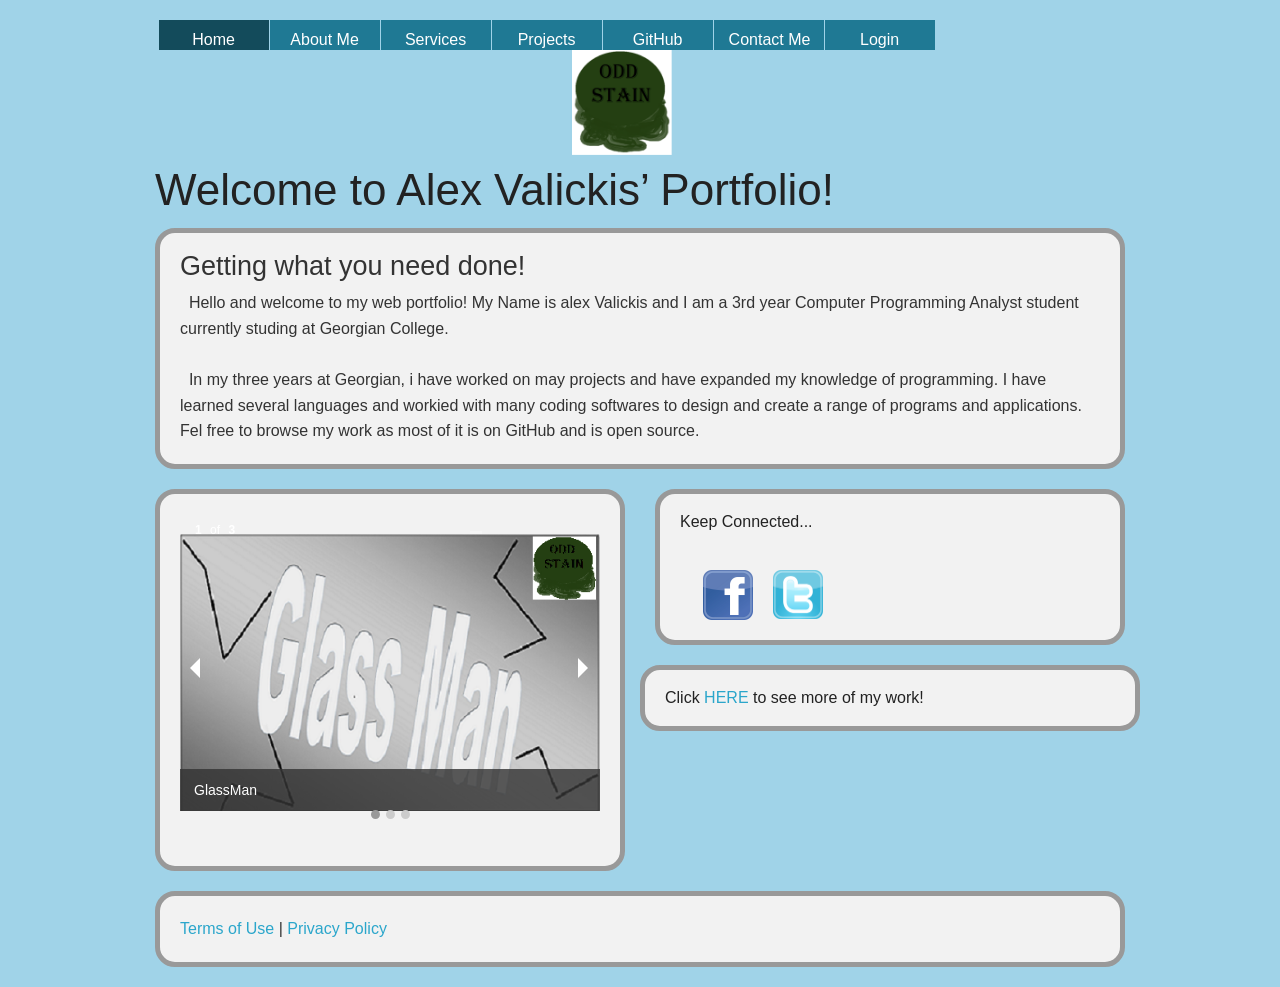
<file: Assignment 2/index.html>
<!doctype html>
<!--
Name: Alex Valickis
Date: January 30th 2014
Purpose: Home page
-->
<html class="no-js" lang="en">
	<head>
		<meta charset="utf-8" />
		<meta name="viewport" content="width=device-width, initial-scale=1.0" />
		<!-- Page Tittle -->
		<title>Home | Alex's Porfolio</title>
		<link rel="stylesheet" href="css/foundation.css" />
		<script src="js/modernizr.js"></script>
	</head>
	<body id="home">
		<div class="row">
			<div class="large-10 small-6">
				<!-- Nav Bar and links -->
				<div class="nav">
					<ul>
						<li>
							<a href="index.html" id="navHome">Home</a>
						</li>
						<li>
							<a href="about.html" id="navAbout">About Me</a>
						</li>
						<li>
							<a href="services.html" id="navServices">Services</a>
						</li>
						<li>
							<a href="project.html" id="navProject">Projects</a>
						</li>
						<li>
							<a href="github.html" id="navGit">GitHub</a>
						</li>
						<li>
							<a href="contact.html" id="navContact">Contact Me</a>
						</li>
						<li>
							<a href="login.html" id="navlogin">Login</a>
						</li>
					</ul>
				</div>
			</div>
			<div class="large-2 snall-6 small-centered columns">
				<img src="img/logo.png" height="100px" width="100px" align="center"/>
			</div>
		</div>
		<div class="row">
			<!-- Page Content -->
			<div class="large-12 columns">
				<h1>Welcome to Alex Valickis&rsquo; Portfolio!</h1>
			</div>
		</div>

		<div class="row">
			<div class="large-12 columns">
				<!-- Home Page Greeting -->
				<div class="panel">
					<h3>Getting what you need done!</h3>
					<p>
						&nbsp; Hello and welcome to my web portfolio! My Name is alex Valickis and I am a 3rd year
						Computer Programming Analyst student currently studing at Georgian College.
						<br>
						<br>
						&nbsp; In my three years at Georgian, i have worked on may projects and have expanded my
						knowledge of programming. I have learned several languages and workied with many coding softwares
						to design and create a range of programs and applications. Fel free to browse my work as most of it
						is on GitHub and is open source.
					</p>
				</div>
			</div>
		</div>
		<div class="row">
			<div class="large-6 large-uncentered meduim-6 medium-uncentered small-centered small-6 columns">
				<div class="panel">
					<!-- Projects slider -->
					<div class="imgPanel">
						<ul class="orbiter" data-orbit>
							<li>
								<img src="img/glassman.png" alt="slide 1" />
								<div class="orbit-caption">
									GlassMan
								</div>
							</li>
							<li>
								<img src="img/Sidescroller.png" alt="slide 2" />
								<div class="orbit-caption">
									Side Scroller
								</div>
							</li>
							<li>
								<img src="img/Flashbanner.png" alt="slide 3" />
								<div class="orbit-caption">
									Flash Banner Ad
								</div>
							</li>
						</ul>
					</div>
				</div>
			</div>
			<div class="large-6 large-uncentered meduim-6 medium-uncentered small-centered small-6 columns">
				<!-- Keep connected links -->
				<div class="panel">
					Keep Connected...
					<div class="row">
						<div class="imgPanel">
							<ul>
								<li>
									<a href="https://www.facebook.com/alex.valickis"><img src="img/facebook_logo.png" height="50" width="50"/></a>
								</li>
								<li>
									<a href="https://twitter.com/GuidedBurrito"><img src="img/twitter.png" height="50" width="50"/></a>
								</li>
							</ul>
						</div>
					</div>
				</div>
				<div class="row">
					<!-- More projects link -->
					<div class="panel">
						Click <a href="project.html">HERE</a> to see more of my work!
					</div>
				</div>
			</div>
		</div>
		<div class="row">
			<div class="large-12 columns">
				<!-- Footer -->
				<div class="panel">
					<p>
						<a href="terms.html">Terms of Use</a> | <a href="privacy.html">Privacy Policy</a>
					</p>
				</div>
			</div>
		</div>
		<script src="js/jquery.js"></script>
		<script src="js/foundation.min.js"></script>
		<script>
			$(document).foundation();
		</script>
	</body>
</html>
</file>
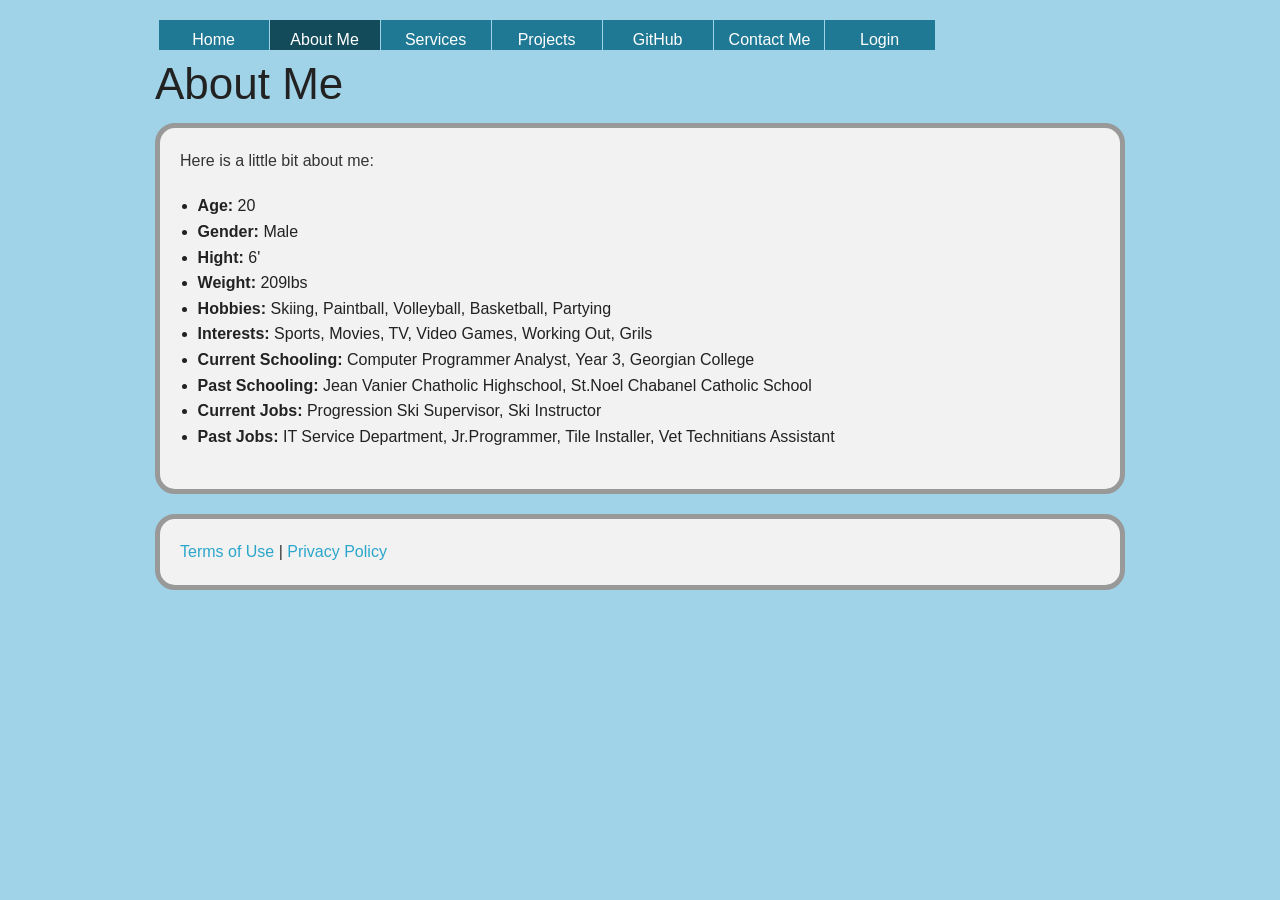
<file: Assignment 2/about.html>
<!doctype html>
<!--
Name: Alex Valickis
Date: January 30th 2014
Purpose: About me page
-->
<html class="no-js" lang="en">
	<!-- Page ttile -->
	<head>
		<meta charset="utf-8" />
		<meta name="viewport" content="width=device-width, initial-scale=1.0" />
		<title>About | Alex's Portfolio</title>
		<link rel="stylesheet" href="css/foundation.css" />
		<script src="js/modernizr.js"></script>
	</head>
	<body id="about">
		<div class="row">
			<div class="large-10">
				<!-- Nav Bar and links -->
				<div class="nav">
					<ul>
						<li>
							<a href="index.html" id="navHome">Home</a>
						</li>
						<li>
							<a href="about.html" id="navAbout">About Me</a>
						</li>
						<li>
							<a href="services.html" id="navServices">Services</a>
						</li>
						<li>
							<a href="project.html" id="navProject">Projects</a>
						</li>
						<li>
							<a href="guthub.html" id="navGit">GitHub</a>
						</li>
						<li>
							<a href="contact.html" id="navContact">Contact Me</a>
						</li>
						<li>
							<a href="login.html" id="navlogin">Login</a>
						</li>
					</ul>
				</div>
			</div>
		</div>
		<div class="row">
			<div class="large-12 columns">
				<!-- Page content -->
				<h1>About Me</h1>
			</div>
		</div>

		<div class="row">
			<div class="large-12 columns">
				<div class="panel">
					<!-- My info -->
					<p>
						Here is a little bit about me:
						<ul>
							<li>
								<b>Age:</b> 20
							</li>
							<li>
								<b>Gender:</b> Male
							</li>
							<li>
								<b>Hight:</b> 6'
							</li>
							<li>
								<b>Weight:</b> 209lbs
							</li>
							<li>
								<b>Hobbies:</b> Skiing, Paintball, Volleyball, Basketball, Partying
							</li>
							<li>
								<b>Interests:</b> Sports, Movies, TV, Video Games, Working Out, Grils
							</li>
							<li>
								<b>Current Schooling:</b> Computer Programmer Analyst, Year 3, Georgian College
							</li>
							<li>
								<b>Past Schooling:</b> Jean Vanier Chatholic Highschool, St.Noel Chabanel Catholic School
							</li>
							<li>
								<b>Current Jobs:</b> Progression Ski Supervisor, Ski Instructor
							</li>
							<li>
								<b>Past Jobs:</b> IT Service Department, Jr.Programmer, Tile Installer, Vet Technitians Assistant
							</li>
						</ul>
					</p>
					<div class="row"></div>
				</div>
			</div>
		</div>
		<div class="row">
			<div class="large-12 columns">
				<!-- Footer -->
				<div class="panel">
					<p>
						<a href="terms.html">Terms of Use</a> | <a href="privacy.html">Privacy Policy</a>
					</p>
				</div>
			</div>
		</div>
		<script src="js/jquery.js"></script>
		<script src="js/foundation.min.js"></script>
		<script>
			$(document).foundation();
		</script>
	</body>
</html>
</file>
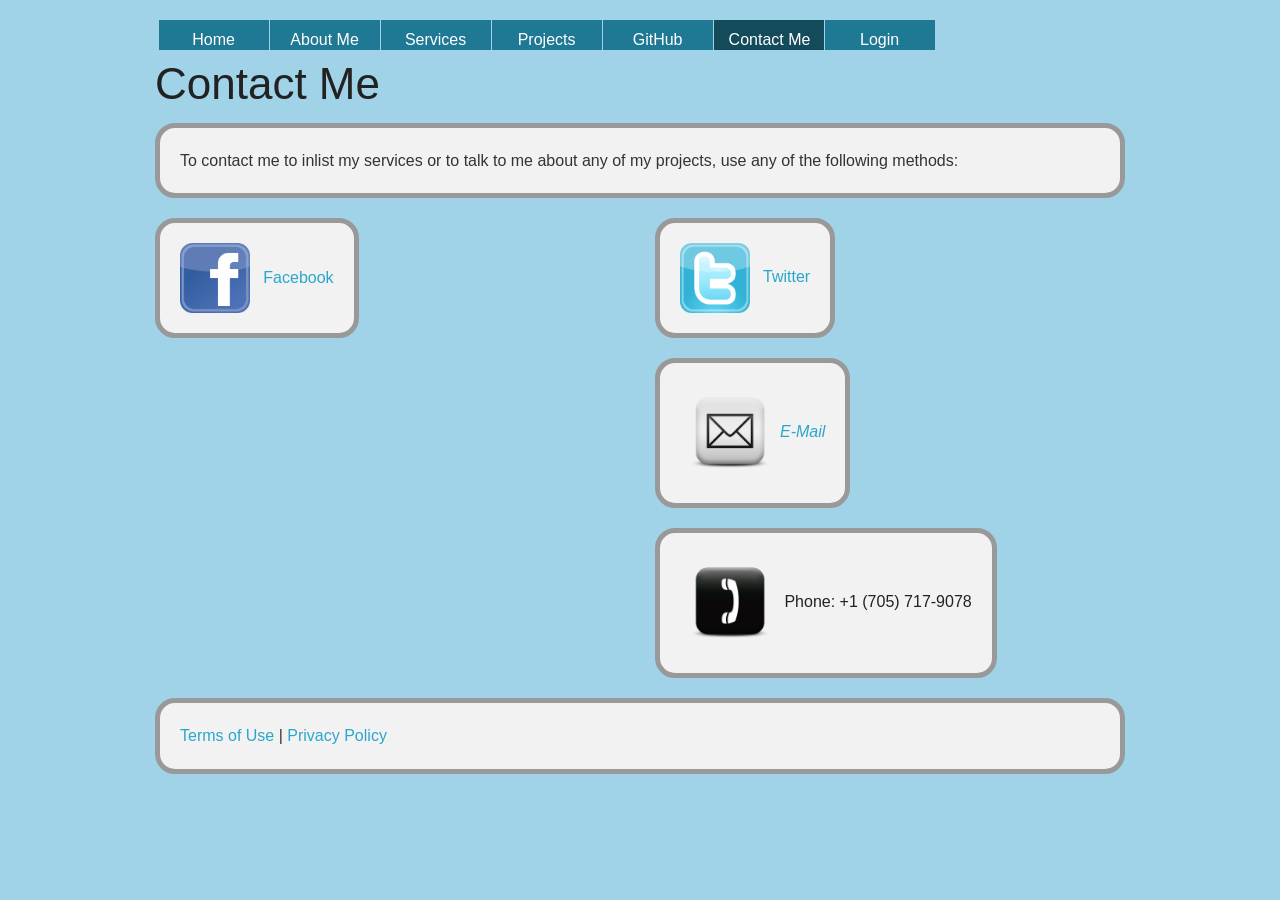
<file: Assignment 2/contact.html>
<!doctype html>
<!--
Name: Alex Valickis
Date: January 30th 2014
Purpose: contact me page
-->
<html class="no-js" lang="en">
	<head>
		<meta charset="utf-8" />
		<meta name="viewport" content="width=device-width, initial-scale=1.0" />
		<!-- Page Tittle -->
		<title>Contact Me | Alex's Portfolio</title>
		<link rel="stylesheet" href="css/foundation.css" />
		<script src="js/modernizr.js"></script>
	</head>
	<body id="contact">
		<div class="row">
			<div class="large-10">
				<!-- Nav Bar and links -->
				<div class="nav">
					<ul>
						<li>
							<a href="index.html" id="navHome">Home</a>
						</li>
						<li>
							<a href="about.html" id="navAbout">About Me</a>
						</li>
						<li>
							<a href="services.html" id="navServices">Services</a>
						</li>
						<li>
							<a href="project.html" id="navProject">Projects</a>
						</li>
						<li>
							<a href="github.html" id="navGit">GitHub</a>
						</li>
						<li>
							<a href="contact.html" id="navContact">Contact Me</a>
						</li>
						<li>
							<a href="login.html" id="navlogin">Login</a>
						</li>
					</ul>
				</div>
			</div>
		</div>
		<div class="row">
			<div class="large-12 columns">
				<!-- Page Content -->
				<h1>Contact Me</h1>
			</div>
		</div>
		<div class="row">
			<div class="large-12 columns">
				<div class="panel">
					<p>
						To contact me to inlist my services or to talk to me about any of my projects, use any of the following methods:
					</p>
				</div>
			</div>
			<!-- Contact info and links -->
			<div class="large-6 large-uncentered meduim-6 medium-uncentered small-centered small-6 columns">
				<div class="table">
					<a href="https://www.facebook.com/alex.valickis"><img src="img/facebook_logo.png" height="70" width="70"/> &nbsp; Facebook</a>
				</div>
			</div>
			<div class="large-6 large-uncentered meduim-6 medium-uncentered small-centered small-6 columns">
				<div class="table">
					<a href="https://twitter.com/GuidedBurrito"><img src="img/twitter.png" height="70" width="70"/> &nbsp; Twitter</a>
				</div>
			</div>
			<div class="large-6 large-uncentered meduim-6 medium-uncentered small-centered small-6 columns">
				<div class="table">
					<address>
						<a href="mailto:alexvalickis@hotmail.com"><img src="img/email.png" height="100" width="100"/>E-Mail</a>
					</address>
				</div>
			</div>
			<div class="large-6 large-uncentered meduim-6 medium-uncentered small-centered small-6 columns">
				<div class="table">
					<img src="img/phone.png" height="100" width="100"/> Phone: +1 (705) 717-9078
				</div>
			</div>
		</div>
		<div class="row">
			<div class="large-12 columns">
				<!-- Footer -->
				<div class="panel">
					<p>
						<a href="terms.html">Terms of Use</a> | <a href="privacy.html">Privacy Policy</a>
					</p>
				</div>
			</div>
		</div>
		<script src="js/jquery.js"></script>
		<script src="js/foundation.min.js"></script>
		<script>
			$(document).foundation();
		</script>
	</body>
</html>
</file>
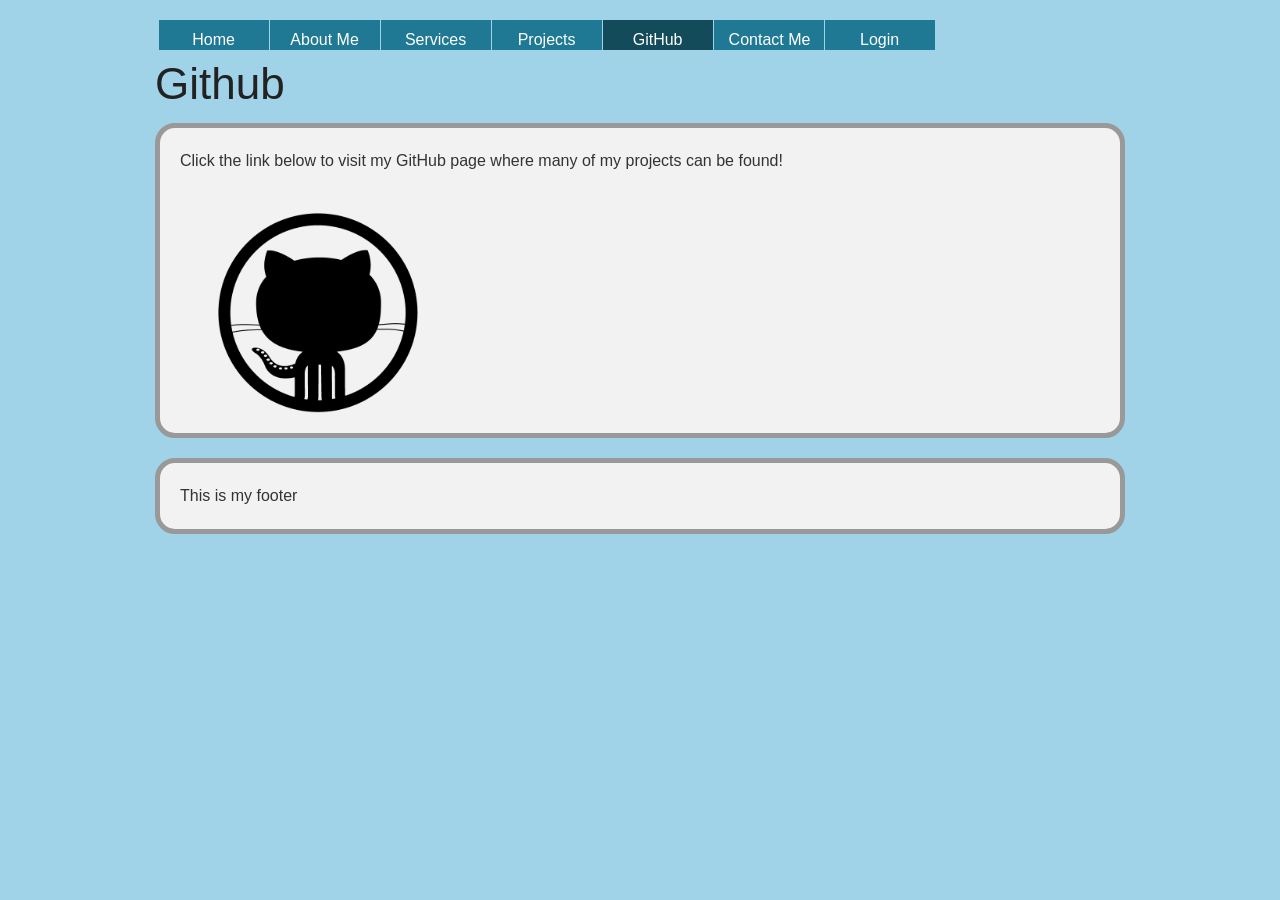
<file: Assignment 2/github.html>
<!doctype html>
<!--
Name: Alex Valickis
Date: January 30th 2014
Purpose: GitHub link page
-->
<html class="no-js" lang="en">
	<head>
		<meta charset="utf-8" />
		<meta name="viewport" content="width=device-width, initial-scale=1.0" />
		<!-- Page Tittle -->
		<title>GitHub | Alex's Portfolio</title>
		<link rel="stylesheet" href="css/foundation.css" />
		<script src="js/modernizr.js"></script>
	</head>
	<body id="github">
		<div class="row">
			<div class="large-10">
				<!-- Nav Bar and links -->
				<div class="nav">
					<ul>
						<li>
							<a href="index.html" id="navHome">Home</a>
						</li>
						<li>
							<a href="about.html" id="navAbout">About Me</a>
						</li>
						<li>
							<a href="services.html" id="navServices">Services</a>
						</li>
						<li>
							<a href="project.html" id="navProject">Projects</a>
						</li>
						<li>
							<a href="github.html" id="navGit">GitHub</a>
						</li>
						<li>
							<a href="contact.html" id="navContact">Contact Me</a>
						</li>
						<li>
							<a href="login.html" id="navlogin">Login</a>
						</li>
					</ul>
				</div>
			</div>
		</div>
		<div class="row">
			<!-- Page Content -->
			<div class="large-12 columns">
				<h1>Github</h1>
			</div>
		</div>

		<div class="row">
			<div class="large-12 columns">
				<div class="panel">
					<!-- GitHub link -->
					<div class="imgPanel">
						<p>
							Click the link below to visit my GitHub page where many of my projects can be found!
							<ul>
								<li>
									<a href="https://github.com/GuidedBurrito" id="linkGitHub"><img src="img/blackcat.png" height="200px" width="200px"/></a>
								</li>
							</ul>
						</p>
						<div class="row"></div>
					</div>
				</div>
			</div>
		</div>
		<div class="row">
			<div class="large-12 columns">
				<!-- Footer -->
				<div class="panel">
					<p>
						This is my footer
					</p>
				</div>
			</div>
		</div>
		<script src="js/jquery.js"></script>
		<script src="js/foundation.min.js"></script>
		<script>
			$(document).foundation();
		</script>
	</body>
</html>
</file>
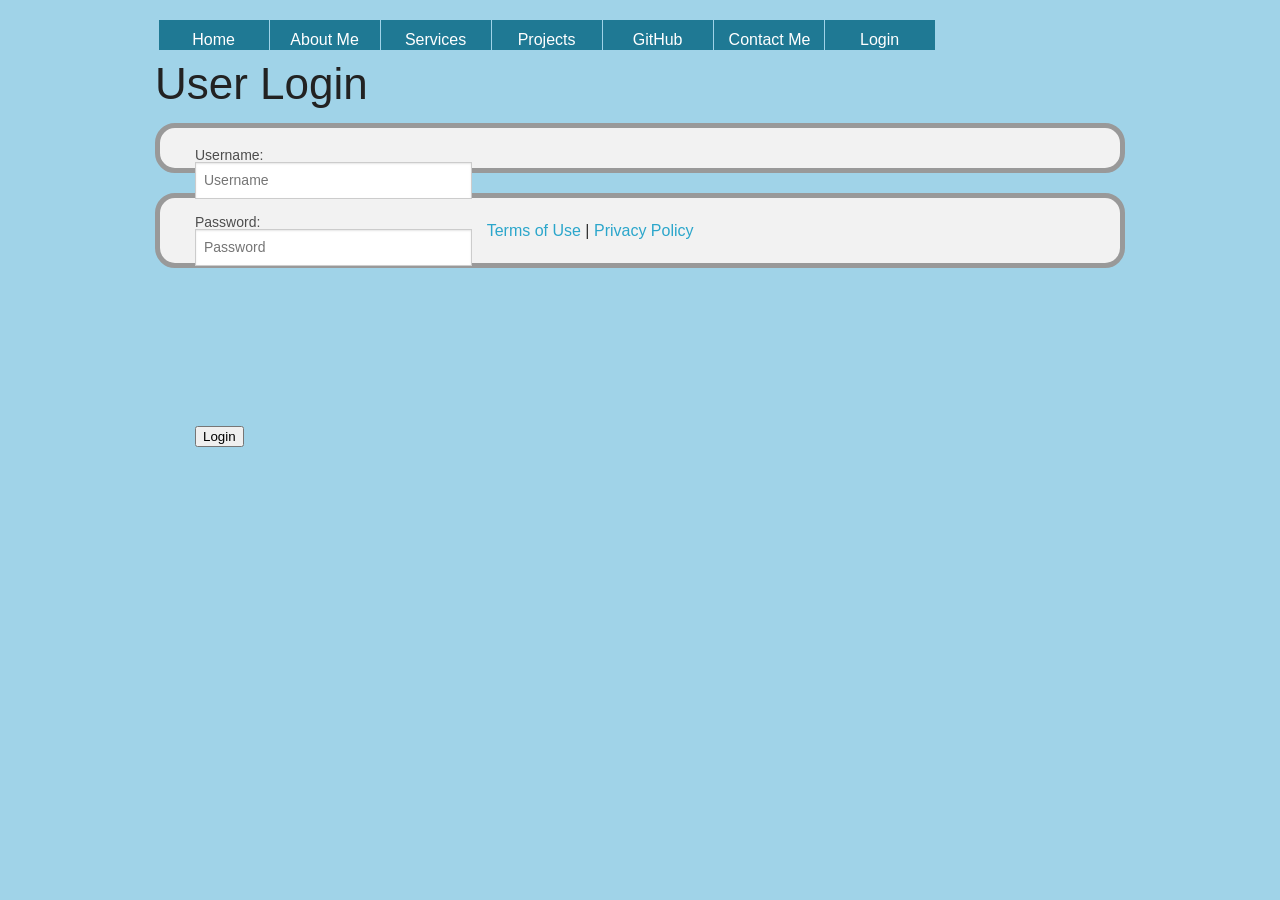
<file: Assignment 2/login.html>
<!doctype html>
<!--
Name: Alex Valickis
Date: January 30th 2014
Purpose: Terms page
-->
<html class="no-js" lang="en">
	<head>
		<meta charset="utf-8" />
		<meta name="viewport" content="width=device-width, initial-scale=1.0" />
		<!-- Page Tittle -->
		<title>Login | Alex's Portfolio</title>
		<link rel="stylesheet" href="css/foundation.css" />
		<script src="js/modernizr.js"></script>
	</head>
	<body>
		<div class="row">
			<div class="large-10">
				<!-- Nav Bar and links -->
				<div class="nav">
					<ul>
						<li>
							<a href="index.html" id="navHome">Home</a>
						</li>
						<li>
							<a href="about.html" id="navAbout">About Me</a>
						</li>
						<li>
							<a href="services.html" id="navServices">Services</a>
						</li>
						<li>
							<a href="project.html" id="navProject">Projects</a>
						</li>
						<li>
							<a href="github.html" id="navGit">GitHub</a>
						</li>
						<li>
							<a href="contact.html" id="navContact">Contact Me</a>
						</li>
						<li>
							<a href="login.html" id="navlogin">Login</a>
						</li>
					</ul>
				</div>
			</div>
		</div>
		<div class="row">
			<!-- Page Content -->
			<div class="large-12 columns">
				<h1>User Login</h1>
			</div>
		</div>

		<div class="row">
			<div class="large-12 columns">
				<!-- Terms of use link and viewer -->
				<div class="panel">
					<div class="large-4 columns">
						<form name="form1" method="post" action="validate.php">
							<label>Username:
								<input type="text" placeholder="Username" id="usernametxt"/>
							</label>
							<label>Password:
								<input type="password" placeholder="Password" id="passwordtxt"/>
							</label>
						<br/><br/><br/><br/><br/><br/><br/><br/><br/>
						<input type="submit" name="Submit" value="Login">
						</form>
					</div>
				</div>
			
				<!-- Footer -->
				<div class="panel">
					<p>
						<a href="terms.html">Terms of Use</a> | <a href="privacy.html">Privacy Policy</a>
					</p>
				</div>
			</div>
		</div>
		<script src="js/jquery.js"></script>
		<script src="js/foundation.min.js"></script>
		<script>
			$(document).foundation();
		</script>
	</body>
</html>
</file>
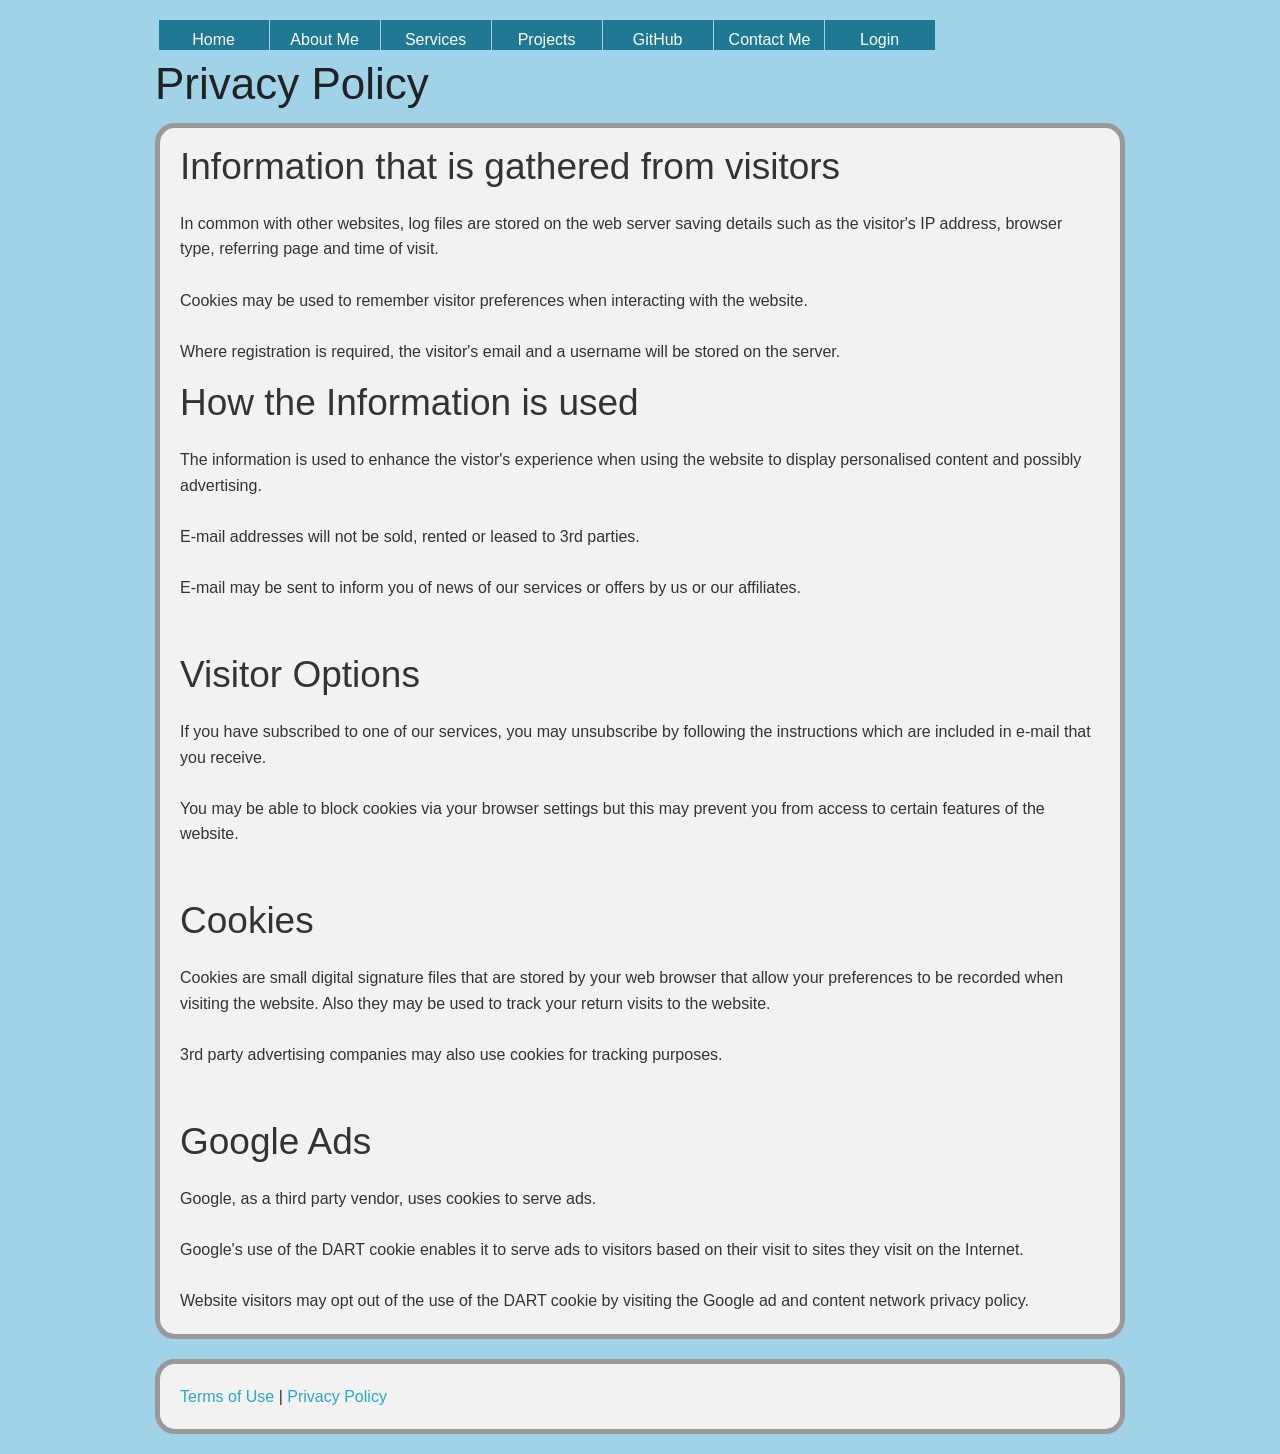
<file: Assignment 2/privacy.html>
<!doctype html>
<!--
Name: Alex Valickis
Date: January 30th 2014
Purpose: Privacy page
-->
<html class="no-js" lang="en">
	<head>
		<meta charset="utf-8" />
		<meta name="viewport" content="width=device-width, initial-scale=1.0" />
		<!-- Page Tittle -->
		<title>Projects | Alex's Portfolio</title>
		<link rel="stylesheet" href="css/foundation.css" />
		<script src="js/modernizr.js"></script>
	</head>
	<body>
		<div class="row">
			<div class="large-10">
				<!-- Nav Bar and links -->
				<div class="nav">
					<ul>
						<li>
							<a href="index.html" id="navHome">Home</a>
						</li>
						<li>
							<a href="about.html" id="navAbout">About Me</a>
						</li>
						<li>
							<a href="services.html" id="navServices">Services</a>
						</li>
						<li>
							<a href="project.html" id="navProject">Projects</a>
						</li>
						<li>
							<a href="github.html" id="navGit">GitHub</a>
						</li>
						<li>
							<a href="contact.html" id="navContact">Contact Me</a>
						</li>
						<li>
							<a href="login.html" id="navlogin">Login</a>
						</li>
					</ul>
				</div>
			</div>
		</div>
		<div class="row">
			<div class="large-12 columns">
				<h1>Privacy Policy</h1>
			</div>
		</div>

		<div class="row">
			<!-- Page Content -->
			<div class="large-12 columns">
				<!-- Privacy Policy -->
				<div class="panel">
					<h2>Information that is gathered from visitors</h2>
					<br>
					<p>
						In common with other websites, log files are stored on the web server saving details such as the visitor's IP address, browser type, referring page and time of visit.
						<br>
						<br>
						Cookies may be used to remember visitor preferences when interacting with the website.
						<br>
						<br>
						Where registration is required, the visitor's email and a username will be stored on the server.
					</p>

					<h2>How the Information is used</h2>
					<br>
					<p>
						The information is used to enhance the vistor's experience when using the website to display personalised content and possibly advertising.
						<br>
						<br>
						E-mail addresses will not be sold, rented or leased to 3rd parties.
						<br>
						<br>
						E-mail may be sent to inform you of news of our services or offers by us or our affiliates.
					</p>
					<br>
					<br>
					<h2>Visitor Options</h2>
					<br>
					<p>
						If you have subscribed to one of our services, you may unsubscribe by following the instructions which are included in e-mail that you receive.
						<br>
						<br>
						You may be able to block cookies via your browser settings but this may prevent you from access to certain features of the website.
					</p>
					<br>
					<br>
					<h2>Cookies</h2>
					<br>
					<p>
						Cookies are small digital signature files that are stored by your web browser that allow your preferences to be recorded when visiting the website. Also they may be used to track your return visits to the website.
						<br>
						<br>
						3rd party advertising companies may also use cookies for tracking purposes.
					</p>
					<br>
					<br>
					<h2>Google Ads</h2>
					<br>
					<p>
						Google, as a third party vendor, uses cookies to serve ads.
						<br>
						<br>
						Google's use of the DART cookie enables it to serve ads to visitors based on their visit to sites they visit on the Internet.
						<br>
						<br>
						Website visitors may opt out of the use of the DART cookie by visiting the Google ad and content network privacy policy.
					</p>
				</div>
				<!-- Footer -->
				<div class="panel">
					<p>
						<a href="terms.html">Terms of Use</a> | <a href="privacy.html">Privacy Policy</a>
					</p>
				</div>
			</div>
		</div>
		<script src="js/jquery.js"></script>
		<script src="js/foundation.min.js"></script>
		<script>
			$(document).foundation();
		</script>
	</body>
</html>
</file>
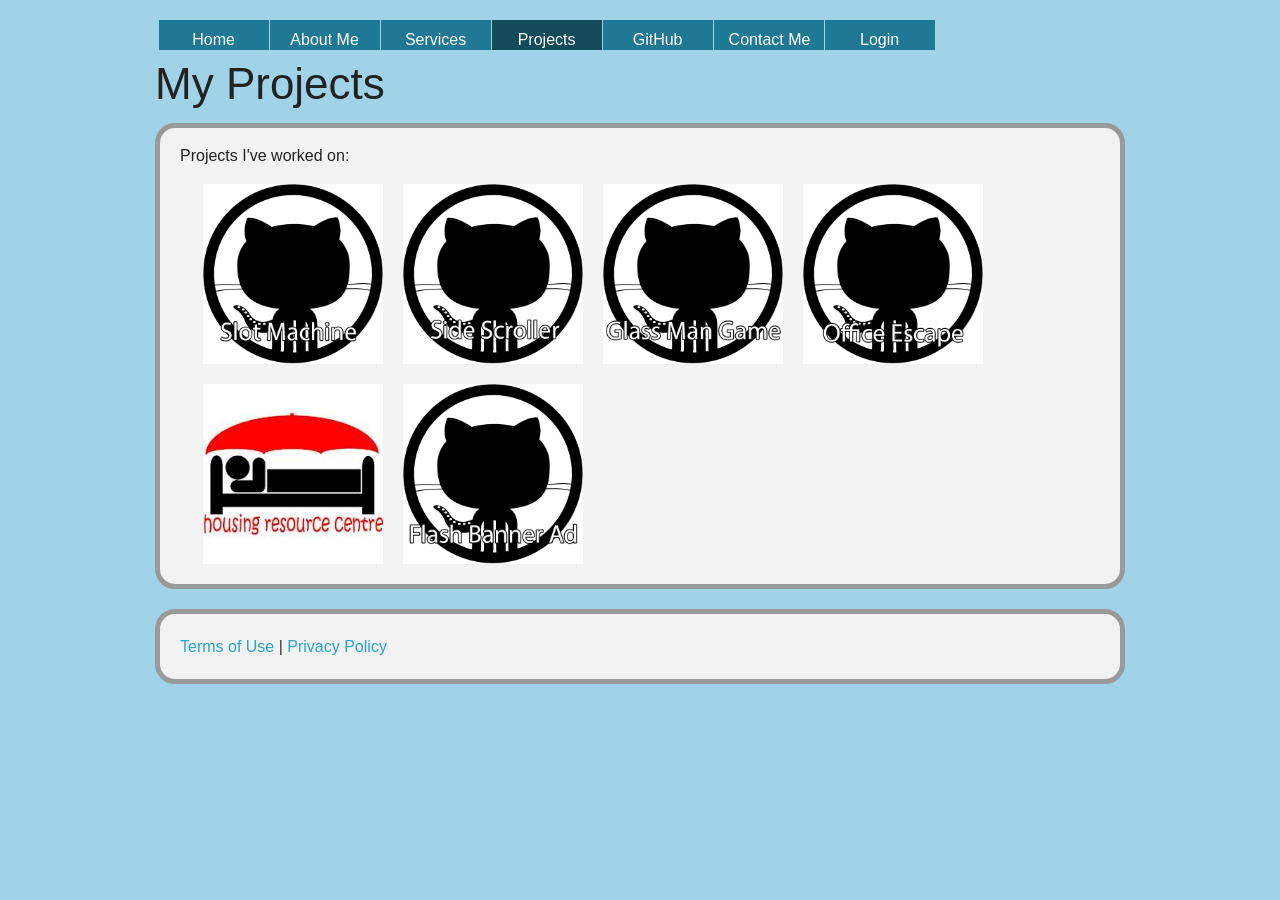
<file: Assignment 2/project.html>
<!doctype html>
<!--
Name: Alex Valickis
Date: January 30th 2014
Purpose: Projects page
-->
<html class="no-js" lang="en">
	<head>
		<meta charset="utf-8" />
		<meta name="viewport" content="width=device-width, initial-scale=1.0" />
		<!-- Page Tittle -->
		<title>Projects | Alex's Portfolio</title>
		<link rel="stylesheet" href="css/foundation.css" />
		<script src="js/modernizr.js"></script>
	</head>
	<body id="project">
		<div class="row">
			<div class="large-10">
				<!-- Nav Bar and links -->
				<div class="nav">
					<ul>
						<li>
							<a href="index.html" id="navHome">Home</a>
						</li>
						<li>
							<a href="about.html" id="navAbout">About Me</a>
						</li>
						<li>
							<a href="services.html" id="navServices">Services</a>
						</li>
						<li>
							<a href="project.html" id="navProject">Projects</a>
						</li>
						<li>
							<a href="github.html" id="navGit">GitHub</a>
						</li>
						<li>
							<a href="contact.html" id="navContact">Contact Me</a>
						</li>
						<li>
							<a href="login.html" id="navlogin">Login</a>
						</li>
					</ul>
				</div>
			</div>
		</div>
		<div class="row">
			<!-- Page Content -->
			<div class="large-12 columns">
				<h1>My Projects</h1>
			</div>
		</div>

		<div class="row">
			<div class="large-12 columns">
				<div class="panel">
					Projects I've worked on:
					<!-- Project images and links -->
					<div class="imgPanel">
						<div class="row">
							<ul>
								<li>
									<a href="https://github.com/GuidedBurrito/SlotMachine-Assignment2"><img src="img/git_slot_pic.jpg" height="180" width="180"/></a>
								</li>
								<li>
									<a href="https://github.com/GuidedBurrito/SideScroller"><img src="img/git_scroller.jpg" height="180" width="180"/></a>
								</li>
								<li>
									<a href="https://github.com/GuidedBurrito/GlassMan"><img src="img/git_glass.jpg" height="180" width="180"/></a>
								</li>
								<li>
									<a href="https://github.com/GuidedBurrito/OfficeEscape"><img src="img/git_office.jpg" height="180" width="180"/></a>
								</li>
								<li>
									<a href="http://www.housinginfo.ca/"><img src="img/hrc_site.jpeg" height="180" width="180"/></a>
								</li>
								<li>
									<a href="https://github.com/GuidedBurrito/FlashBannerAd"><img src="img/git_ad.jpg" height="180" width="180"/></a>
								</li>
							</ul>
						</div>
					</div>
				</div>
			</div>
		</div>
		<div class="row">
			<div class="large-12 columns">
				<!-- Footer -->
				<div class="panel">
					<p>
						<a href="terms.html">Terms of Use</a> | <a href="privacy.html">Privacy Policy</a>
					</p>
				</div>
			</div>
		</div>
		<script src="js/jquery.js"></script>
		<script src="js/foundation.min.js"></script>
		<script>
			$(document).foundation();
		</script>
	</body>
</html>
</file>
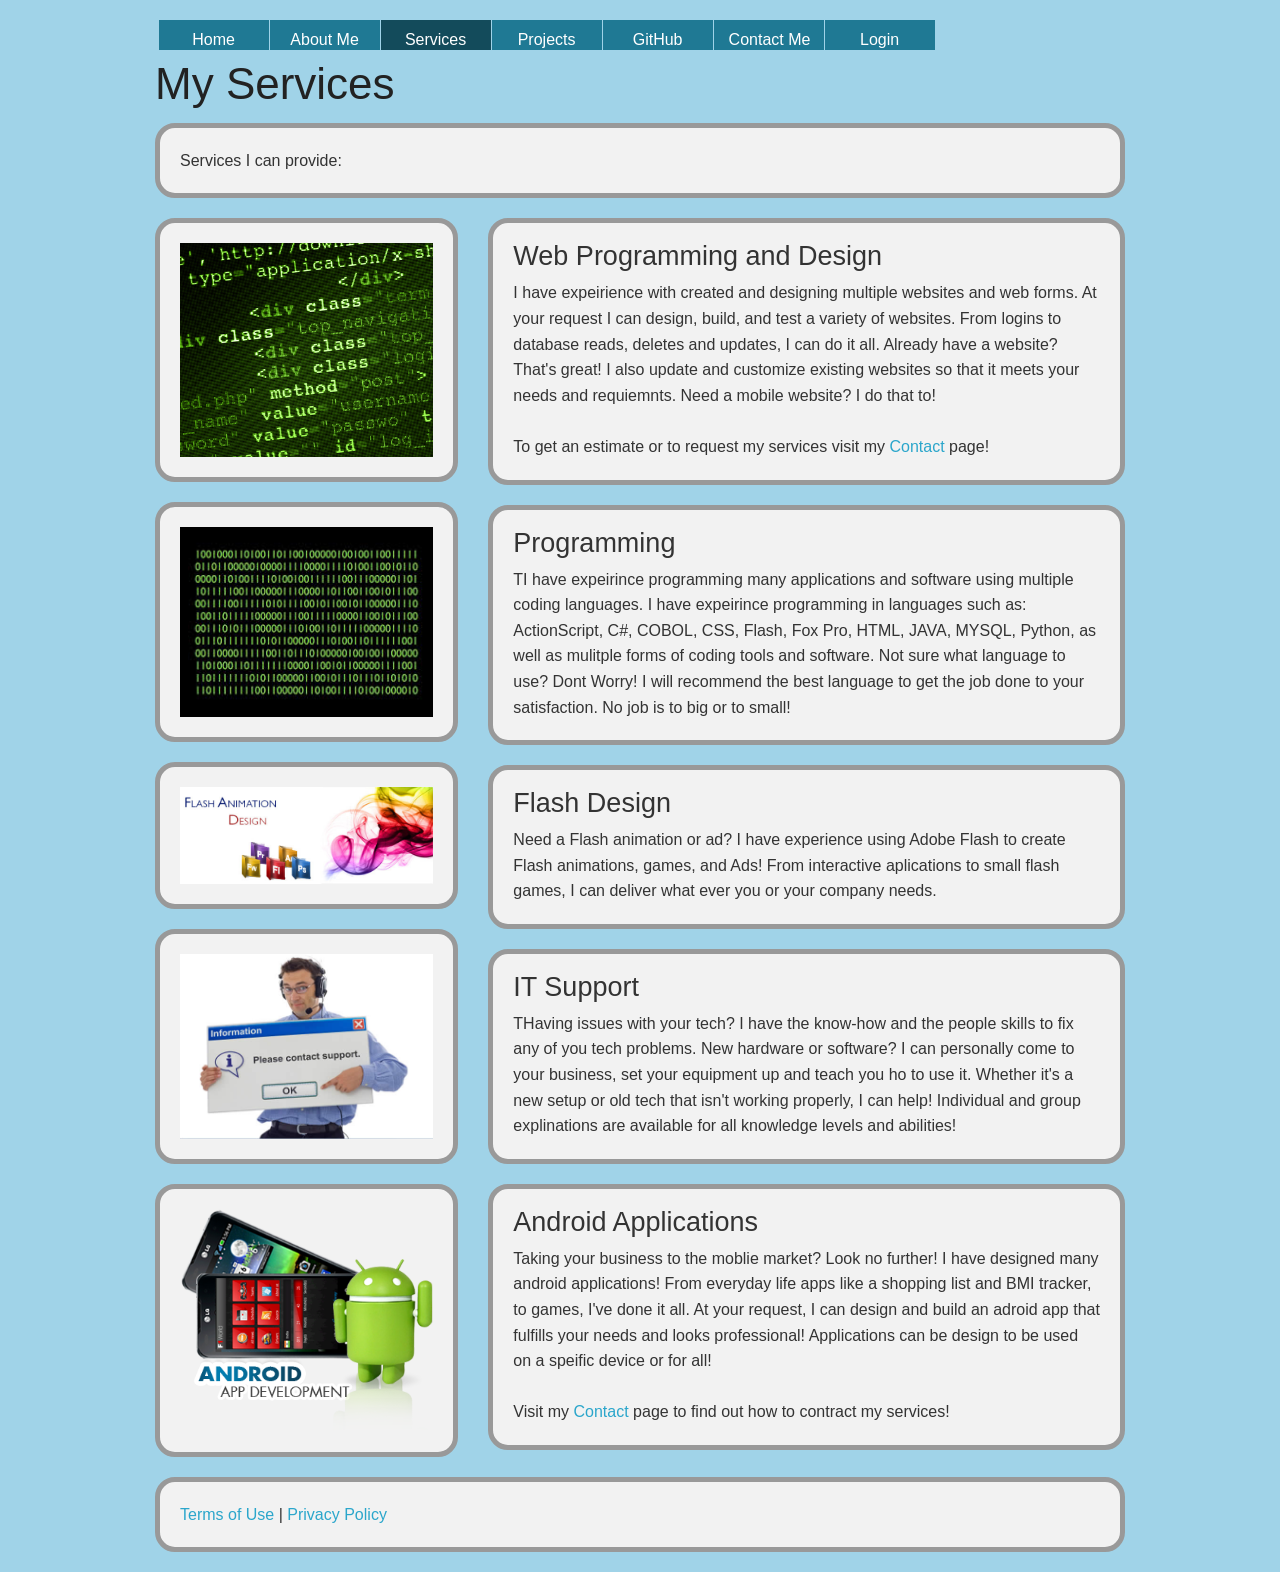
<file: Assignment 2/services.html>
<!doctype html>
<!--
Name: Alex Valickis
Date: January 30th 2014
Purpose: Services page
-->
<html class="no-js" lang="en">
	<head>
		<meta charset="utf-8" />
		<meta name="viewport" content="width=device-width, initial-scale=1.0" />
		<!-- Page Tittle -->
		<title>Services | Alex's Portfolio</title>
		<link rel="stylesheet" href="css/foundation.css" />
		<script src="js/modernizr.js"></script>
	</head>
	<body id="services">
		<div class="row">
			<div class="large-10">
				<!-- Nav Bar and links -->
				<div class="nav">
					<ul>
						<li>
							<a href="index.html" id="navHome">Home</a>
						</li>
						<li>
							<a href="about.html" id="navAbout">About Me</a>
						</li>
						<li>
							<a href="services.html" id="navServices">Services</a>
						</li>
						<li>
							<a href="project.html" id="navProject">Projects</a>
						</li>
						<li>
							<a href="github.html" id="navGit">GitHub</a>
						</li>
						<li>
							<a href="contact.html" id="navContact">Contact Me</a>
						</li>
						<li>
							<a href="login.html" id="navlogin">Login</a>
						</li>
					</ul>
				</div>
			</div>
		</div>
		<div class="row">
			<!-- Page Content -->
			<div class="large-12 columns">
				<h1>My Services</h1>
			</div>
		</div>

		<div class="row">
			<div class="large-12 columns">
				<div class="panel">
					<p>
						Services I can provide:
					</p>
				</div>
			</div>
			<!-- Services Images -->
			<div class="row"></div>
			<div class="large-4 large-uncentered meduim-6 medium-uncentered small-centered small-6 columns">
				<div class="panel">
					<img src="img/webProgramming.jpg" height="300px" width="300px"/>
				</div>
				<div class="panel">
					<img src="img/programming.jpeg" height="300px" width="300px"/>
				</div>
				<div class="panel">
					<img src="img/Flash.jpg" height="300px" width="300px"/>
				</div>
				<div class="panel">
					<img src="img/ITsupport.jpg" height="300px" width="300px"/>
				</div>
				<div class="panel">
					<img src="img/android.png" height="300px" width="300px"/>
				</div>
			</div>
			<div class="large-8 large-uncentered meduim-6 medium-uncentered small-centered small-6 columns">
				<!-- Services descriptions -->
				<div class="panel">
					<h3>Web Programming and Design</h3>
					<p>
						I have expeirience with created and designing multiple websites and web forms. At your request I can design, build, and test a
						variety of websites. From logins to database reads, deletes and updates, I can do it all. Already have a website? That's great! I also
						update and customize existing websites so that it meets your needs and requiemnts. Need a mobile website? I do that to!
						<br>
						<br>
						To get an estimate or to request my services visit my <a href="contact.html">Contact</a> page!
					</p>
				</div>
				<div class="panel">
					<h3>Programming</h3>
					<p>
						TI have expeirince programming many applications and software using multiple coding languages. I have expeirince programming in
						languages such as: ActionScript, C#, COBOL, CSS, Flash, Fox Pro, HTML, JAVA, MYSQL, Python, as well as mulitple forms of coding
						tools and software. Not sure what language to use? Dont Worry! I will recommend the best language to get the job done to your satisfaction.
						No job is to big or to small!
					</p>
				</div>
				<div class="panel">
					<h3>Flash Design</h3>
					<p>
						Need a Flash animation or ad? I have experience using Adobe Flash to create Flash animations, games, and Ads!
						From interactive aplications to small flash games, I can deliver what ever you or your company needs.
					</p>
				</div>
				<div class="panel">
					<h3>IT Support</h3>
					<p>
						THaving issues with your tech? I have the know-how and the people skills to fix any of you tech problems.
						New hardware or software? I can personally come to your business, set your equipment up and teach you ho to use it.
						Whether it's a new setup or old tech that isn't working properly, I can help! Individual and group explinations
						are available for all knowledge levels and abilities!
					</p>
				</div>
				<div class="panel">
					<h3>Android Applications</h3>
					<p>
						Taking your business to the moblie market? Look no further! I have designed many android applications! From everyday life apps
						like a shopping list and BMI tracker, to games, I've done it all. At your request, I can design and build an adroid app that
						fulfills your needs and looks professional! Applications can be design to be used on a speific device or for all!
						<br>
						<br>
						Visit my <a href="contact.html">Contact</a> page to find out how to contract my services!
					</p>
				</div>
			</div>
		</div>
		<div class="row">
			<div class="large-12 columns">
				<!-- Footer -->
				<div class="panel">
					<p>
						<a href="terms.html">Terms of Use</a> | <a href="privacy.html">Privacy Policy</a>
					</p>
				</div>
			</div>
		</div>
		<script src="js/jquery.js"></script>
		<script src="js/foundation.min.js"></script>
		<script>
			$(document).foundation();
		</script>
	</body>
</html>
</file>
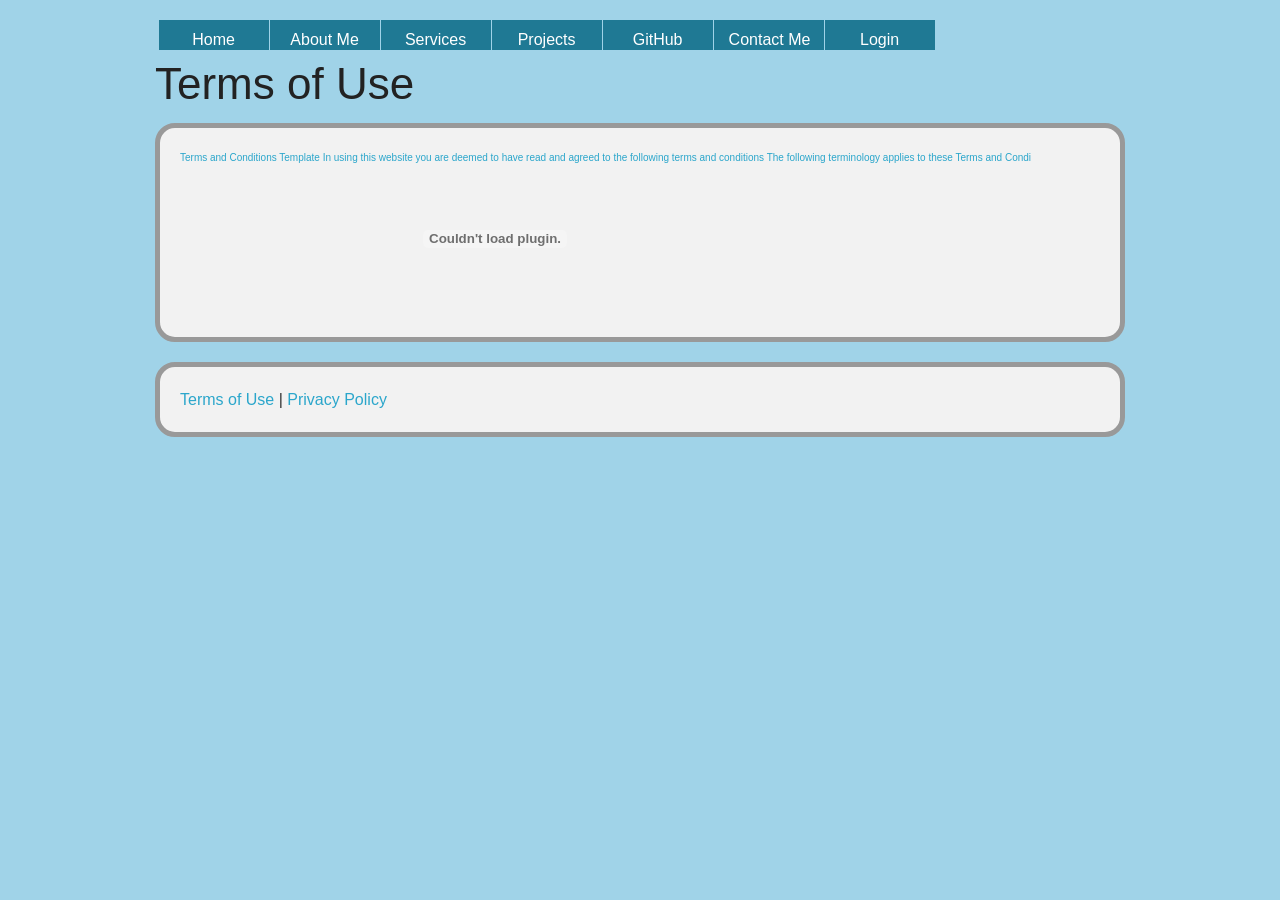
<file: Assignment 2/terms.html>
<!doctype html>
<!--
Name: Alex Valickis
Date: January 30th 2014
Purpose: Terms page
-->
<html class="no-js" lang="en">
	<head>
		<meta charset="utf-8" />
		<meta name="viewport" content="width=device-width, initial-scale=1.0" />
		<!-- Page Tittle -->
		<title>Terms of use | Alex's Portfolio</title>
		<link rel="stylesheet" href="css/foundation.css" />
		<script src="js/modernizr.js"></script>
	</head>
	<body>
		<div class="row">
			<div class="large-10">
				<!-- Nav Bar and links -->
				<div class="nav">
					<ul>
						<li>
							<a href="index.html" id="navHome">Home</a>
						</li>
						<li>
							<a href="about.html" id="navAbout">About Me</a>
						</li>
						<li>
							<a href="services.html" id="navServices">Services</a>
						</li>
						<li>
							<a href="project.html" id="navProject">Projects</a>
						</li>
						<li>
							<a href="github.html" id="navGit">GitHub</a>
						</li>
						<li>
							<a href="contact.html" id="navContact">Contact Me</a>
						</li>
						<li>
							<a href="login.html" id="navlogin">Login</a>
						</li>
					</ul>
				</div>
			</div>
		</div>
		<div class="row">
			<!-- Page Content -->
			<div class="large-12 columns">
				<h1>Terms of Use</h1>
			</div>
		</div>

		<div class="row">
			<div class="large-12 columns">
				<!-- Terms of use link and viewer -->
				<div class="panel">
					<font size="1"><a href="http://www.docstoc.com/docs/301241/Terms-and-Conditions-Template-In-using-this-website-you-are-deemed-to-have-read-and-agreed-to-the-following-terms-and-conditions-The-following-terminology-applies-to these-Terms-and-Condi">Terms and Conditions Template In using this website you are deemed to have read and agreed to the following terms and conditions The following terminology applies to these Terms and Condi</a></font>
					<br />
					<object id="_ds_301241" name="_ds_301241" width="630" height="550" type="application/x-shockwave-flash" data="http://viewer.docstoc.com/">
						<param name="FlashVars" value="doc_id=301241&mem_id=32935&showrelated=1&showotherdocs=1&doc_type=.&allowdownload=1" />
						<param name="movie" value="http://viewer.docstoc.com/"/>
						<param name="allowScriptAccess" value="always" />
						<param name="wmode" value="opaque"/>
						<param name="allowFullScreen" value="true" />
					</object>
					<br />
					<script type="text/javascript">
						var docstoc_docid = "301241";
						var docstoc_title = "Terms and Conditions Template In using this website you are deemed to have read and agreed to the following terms and conditions The following terminology applies to these Terms and Condi";
						var docstoc_urltitle = "Terms and Conditions Template In using this website you are deemed to have read and agreed to the following terms and conditions The following terminology applies to these Terms and Condi";
					</script><script type="text/javascript" src="http://i.docstoccdn.com/js/check-flash.js"></script>
				</div>
				<!-- Footer -->
				<div class="panel">
					<p>
						<a href="terms.html">Terms of Use</a> | <a href="privacy.html">Privacy Policy</a>
					</p>
				</div>
			</div>
		</div>
		<script src="js/jquery.js"></script>
		<script src="js/foundation.min.js"></script>
		<script>
			$(document).foundation();
		</script>
	</body>
</html>
</file>
